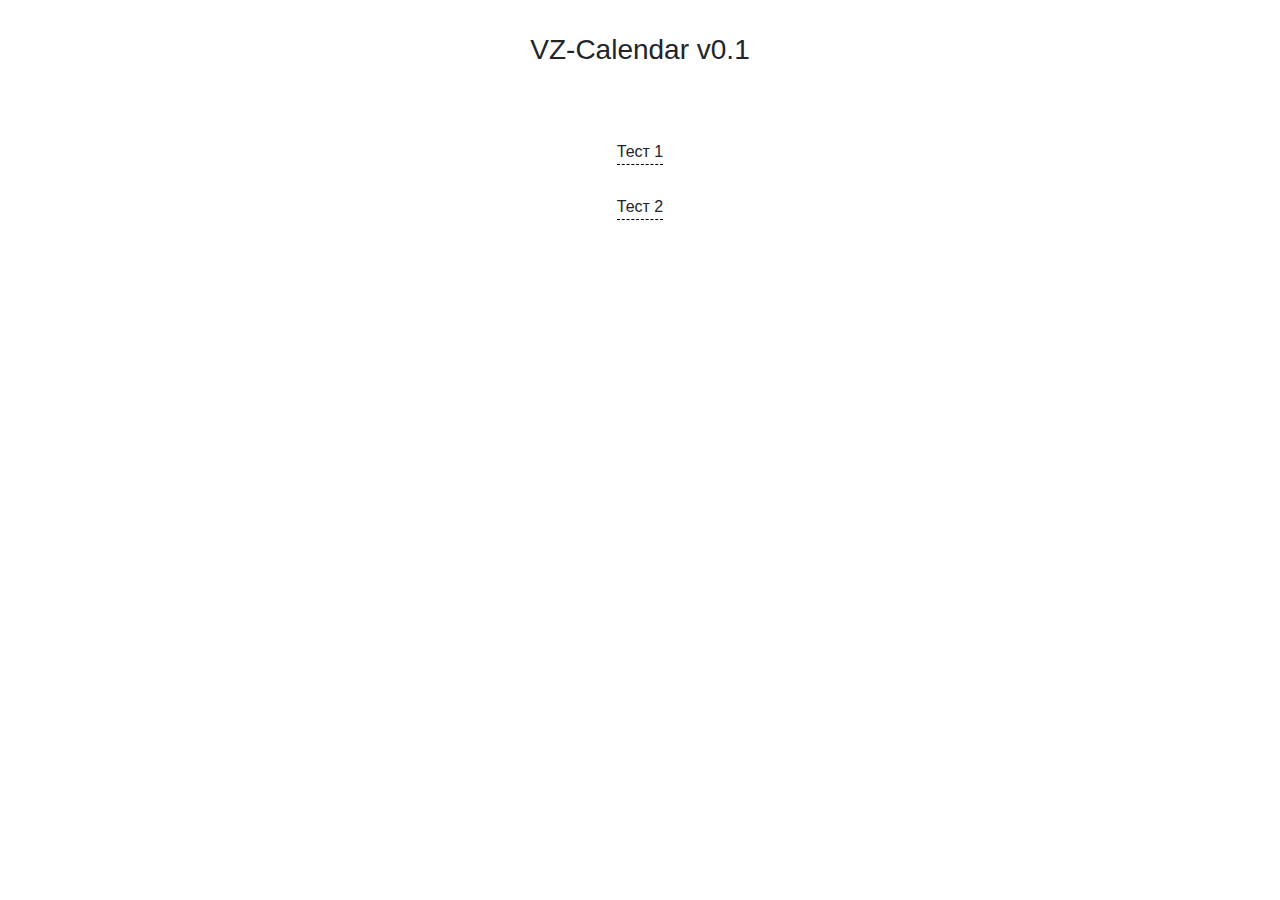
<file: example/index.html>
<!doctype html>
<html lang="en">
<head>
    <meta charset="UTF-8">
    <meta name="viewport" content="width=device-width, user-scalable=no, initial-scale=1.0, maximum-scale=1.0, minimum-scale=1.0">
    <meta http-equiv="X-UA-Compatible" content="ie=edge">
    <link rel="stylesheet" href="../bootstrap/css/bootstrap.min.css">
    <link rel="stylesheet" href="style.css">
    <title>Calendar</title>

</head>
<body>
<div class="header">
  <div class="row justify-content-center">
    <div class="col-6 title">
      VZ-Calendar v0.1
    </div>
  </div>
</div>
<div class="container">
    <div class="row justify-content-md-center">
        <div class="my-cal-1 lnk-cal">
            Тест 1
        </div>
    </div>
    <div style="height: 30px"></div>
    <div class="row justify-content-md-center">
        <div class="cal-test-2 lnk-cal">
            Тест 2
        </div>
    </div>
</div>
<script type="text/javascript" src="index.js"></script>
<script>
    // инициируем календарь на странице
    let now = new Date();
    now.setMonth(now.getMonth() - 1);
    let maxActiveDate = now.getFullYear() + ', ' + now.getMonth() + ', 1';
    let minActiveDate = now.getFullYear() - 1 + ', 0, 1';
    let myCal1 = new Calendar('my-cal-1', 2020, {
        'maxActiveDate': maxActiveDate,
        'minActiveDate': minActiveDate
    });
    myCal1.init();

    let calFrom = new Calendar('cal-test-2', 2019, {
        'maxActiveDate': '2021, 3, 1',
        'minActiveDate': '2019, 4, 1'
    });
    calFrom.init();
</script>
</body>
</html>
</file>
<file: example/style.css>
.header {
    text-align: center;
    height: 100px;
    line-height: 100px;
    margin-bottom: 40px;
}
.header .title {
    font-size: 28px;
}
.calendar-vz {
    width: 300px;
    /*box-shadow: 0 10px 22px rgba(0,0,0,0.1), 0 5px 5px rgba(0,0,0,0.1);*/
    color: #333333;
    height: unset;
}
.calendar-vz .header {
    height: 58px;
    font-size: 22px;
    line-height: 75px;
    margin-bottom: 35px;
}
.calendar-vz .body_month {
    text-align: center;
    margin: 10px;
}
.calendar-vz .month.non-active {
    color: #999999;
}
.calendar-vz .body_month div {
    display: inline-block;
    width: 50px;
    height: 50px;
    text-align: center;
    font-size: 14px;
    line-height: 50px;
    margin: 4px;
    align-content: center;
    border-radius: 50%;
    transition: all 0.1s ease-out;
}
.calendar-vz .body_month .month:not(.non-active):hover,
.calendar-vz .body_month .month.marked:not(.non-active){
    background-color: #ff671f30;
    cursor: pointer;
}
.calendar-vz .body_month .month[active]:not(.non-active) {
    background-color: #ff671f;
    color: #ffffff;
}
.calendar-vz .body_month .quarter[active] {
    color: #ff671f;
}
.calendar-vz .body_month .quarter[active] span {
    border-color: #ff671f;
}
.calendar-vz .header_year {
    justify-content: space-between;
    display: flex;
    background-color: #ff671f;
    color: #ffffff;
}
.calendar-vz .header_year svg {
    width: 20px;
    margin: 0 31px;
    fill: #ffffff60;
    transition: all 0.1s ease-out;
}
.calendar-vz .header_year svg:hover {
    fill: #ffffff;
    cursor: pointer;
}
.calendar-vz .header_year span.next,
.calendar-vz .header_year span.prev {
    width: 80px;
}
.calendar-vz .footer {
    text-align: center;
    height: 50px;
    margin: unset;
}
.calendar-vz .footer .ok {
    width: 50px;
    height: 30px;
    margin: 0px auto;
    line-height: 30px;
    border: 1px solid;
    border-radius: 2px;
    border-color: #d5d5d5;
    cursor: pointer;
}
.modal {
    display: none;
}
.modal.open {
    display: block;
    z-index: 1003;
    position: fixed;
    top: 10%;
    left: 0;
    right: 0;
    background-color: #fafafa;
    padding: 0;
    margin: auto;
    overflow-y: auto;
    will-change: top, opacity;
    border-radius: 2px;
    -webkit-box-shadow: 0 24px 38px 3px rgba(0,0,0,0.14), 0 9px 46px 8px rgba(0,0,0,0.12), 0 11px 15px -7px rgba(0,0,0,0.2);
    box-shadow: 0 24px 38px 3px rgba(0,0,0,0.14), 0 9px 46px 8px rgba(0,0,0,0.12), 0 11px 15px -7px rgba(0,0,0,0.2);
}
.lock-modal {
    position: fixed;
    top: 0;
    left: 0;
    right: 0;
    height: 120vh;
    background-color: rgba(0,0,0,0.45);
    z-index: 997;
}
.calendar-vz .body_month div.quarter {
    width: 68px;
    height: 50px;
    font-size: 11px;
    border-radius: 0;
    color: #999999;
    cursor: pointer;
}
.calendar-vz .body_month div.quarter.non-active {
    cursor: default;
}
.calendar-vz .body_month div.quarter:not(.non-active) span {
    border-bottom: 1px dashed #999999;
    display: block;
    position: relative;
    top: -16px;
    margin: 0 10px;
}
.calendar-vz .body_month div.quarter:not(.non-active):hover {
    background-color: unset;
    color: #000000;
}
.calendar-vz .body_month div.quarter:hover span {
    border-color: #000000;
}
.lnk-cal {
    border-bottom: 1px dashed #000000;
    cursor: pointer;
}
.lnk-cal:hover {
    color: #ff671f;
    border-color: #ff671f;
}
</file>
